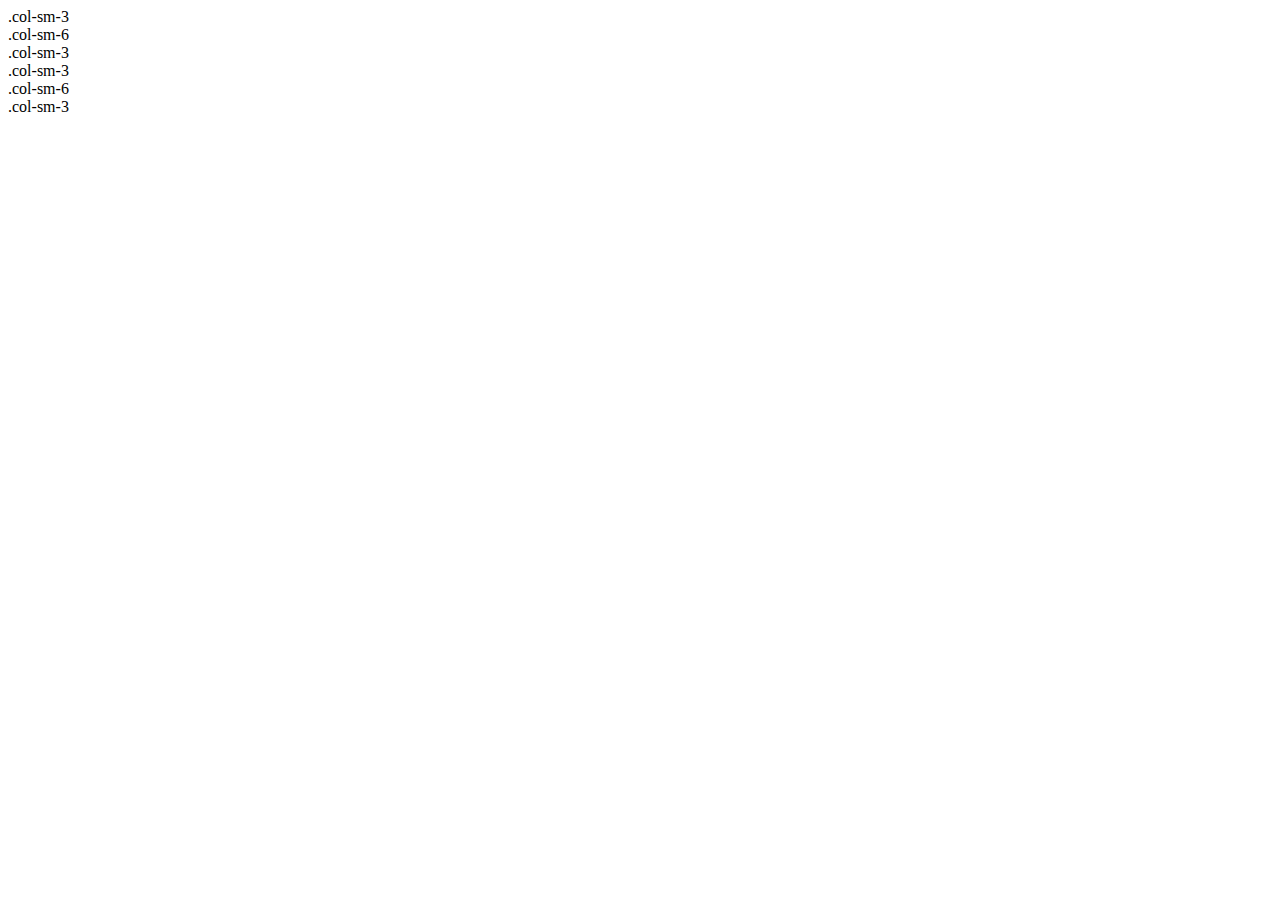
<file: indexxpl.html>
<div class="row">
        <div class="col-sm-12"></div>
    </div>
    <div class="row">
            <div class="col-sm-12"></div>
        </div>
<div class="row">
    <div class="col-sm-3">.col-sm-3</div>
    <div class="col-sm-6">.col-sm-6</div>
    <div class="col-sm-3">.col-sm-3</div>
</div>
<div class="row">
    <div class="col-sm-12"></div>
</div>


<body>
        <div class="row">
                <div class="col-sm-12"></div>
            </div>
            <div class="row">
                    <div class="col-sm-12"></div>
                </div>
        <div class="row">
            <div class="col-sm-3">.col-sm-3</div>
            <div class="col-sm-6">.col-sm-6</div>
            <div class="col-sm-3">.col-sm-3</div>
        </div>
        <div class="row">
            <div class="col-sm-12"></div>
        </div>
</body>
</file>
